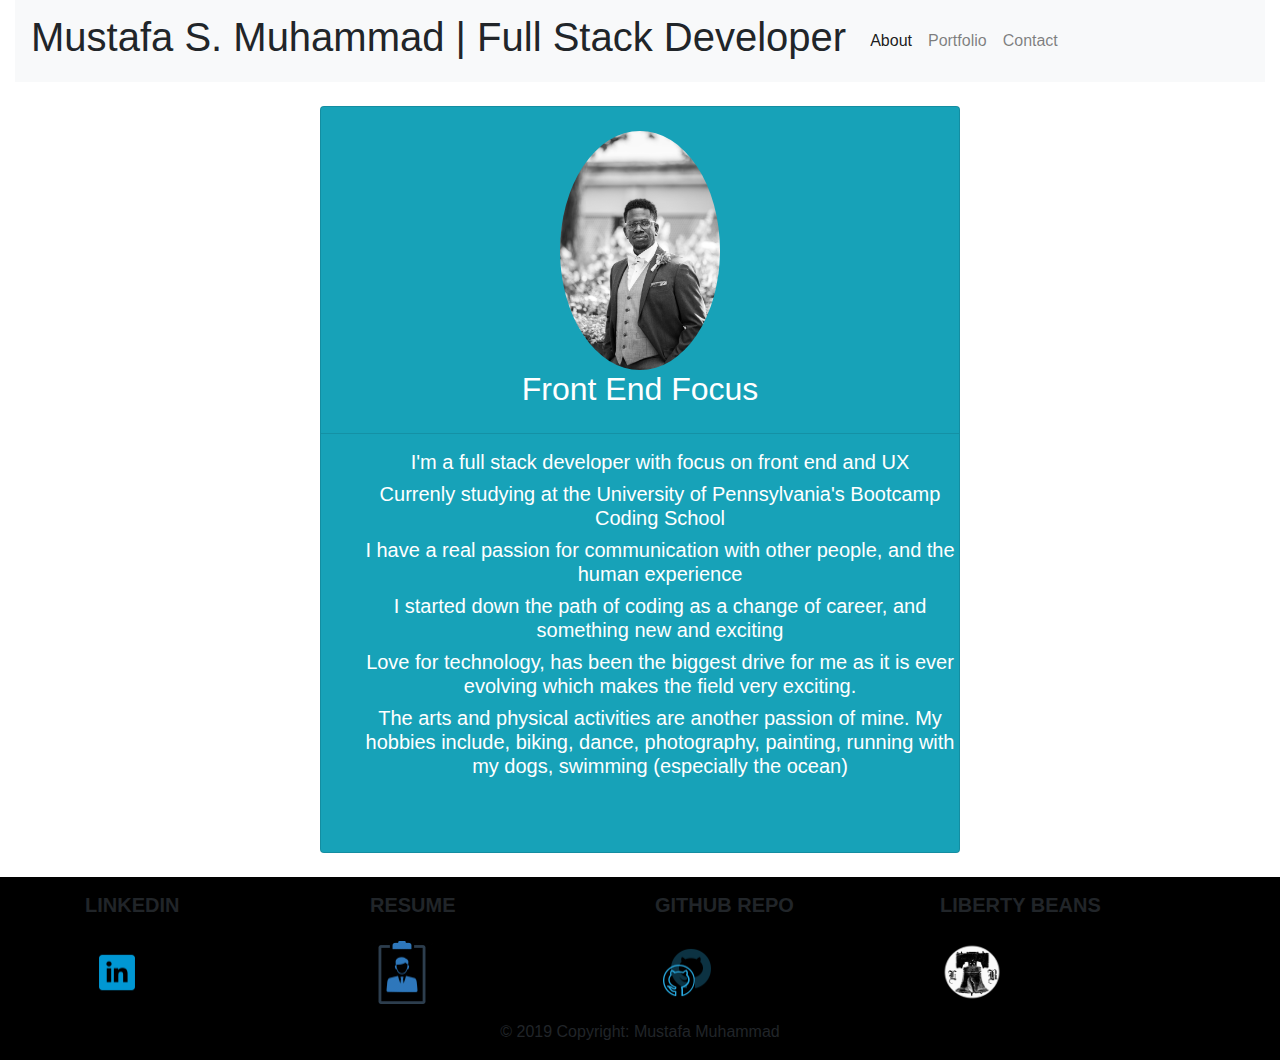
<file: index.html>
<!DOCTYPE html>
<html lang="en">

<head>
    <meta charset="UTF-8">
    <meta name="viewport" content="width=device-width, initial-scale=1.0">
    <meta http-equiv="X-UA-Compatible" content="ie=edge">
    <link rel="stylesheet" href="https://stackpath.bootstrapcdn.com/bootstrap/4.3.1/css/bootstrap.min.css"
        integrity="sha384-ggOyR0iXCbMQv3Xipma34MD+dH/1fQ784/j6cY/iJTQUOhcWr7x9JvoRxT2MZw1T" crossorigin="anonymous">
    <script src="https://code.jquery.com/jquery-3.3.1.slim.min.js"
        integrity="sha384-q8i/X+965DzO0rT7abK41JStQIAqVgRVzpbzo5smXKp4YfRvH+8abtTE1Pi6jizo"
        crossorigin="anonymous"></script>
    <script src="https://cdnjs.cloudflare.com/ajax/libs/popper.js/1.14.7/umd/popper.min.js"
        integrity="sha384-UO2eT0CpHqdSJQ6hJty5KVphtPhzWj9WO1clHTMGa3JDZwrnQq4sF86dIHNDz0W1"
        crossorigin="anonymous"></script>
    <script src="https://stackpath.bootstrapcdn.com/bootstrap/4.3.1/js/bootstrap.min.js"
        integrity="sha384-JjSmVgyd0p3pXB1rRibZUAYoIIy6OrQ6VrjIEaFf/nJGzIxFDsf4x0xIM+B07jRM"
        crossorigin="anonymous"></script>

    <link rel="stylesheet" href="https://stackpath.bootstrapcdn.com/bootstrap/4.3.1/css/bootstrap.min.css">
    <script src="https://stackpath.bootstrapcdn.com/bootstrap/4.3.1/js/bootstrap.bundle.min.js"></script>
    <script src="https://cdnjs.cloudflare.com/ajax/libs/jquery/3.4.1/jquery.slim.min.js"></script>
    <link href="https://fonts.googleapis.com/css?family=Montserrat:400,700" rel="stylesheet" type="text/css">
    <link href="https://fonts.googleapis.com/css?family=Lato:400,700,400italic,700italic" rel="stylesheet"
        type="text/css">
    <link rel="stylesheet" type="text/css" href="assets/css/style.css">
    <title>About | Mustafa Muhammad</title>
</head>

<body>

    <div class="container-fluid">
        <nav class="navbar navbar-expand-xl navbar-light bg-light">
            <a class="navbar-brand">
                <h1>Mustafa S. Muhammad | Full Stack Developer</h1>
            </a>
            <button class="navbar-toggler" type="button" data-toggle="collapse" data-target="#navbarNav"
                aria-controls="navbarNav" aria-expanded="false" aria-label="Toggle navigation">
                <span class="navbar-toggler-icon"></span>
            </button>
            <div class="collapse navbar-collapse" id="navbarNav">
                <ul class="navbar-nav">
                    <li class="nav-item active">
                        <a class="nav-link" href="#">About<span class="sr-only">(current)</span></a>
                    </li>
                    <li class="nav-item">
                        <a class="nav-link" href="portfolio.html">Portfolio</a>
                    </li>
                    </li>
                    <li class="nav-item">
                        <a class="nav-link" href="contact.html">Contact</a>
                    </li>
                    <li class="nav-item">
                        <a class="nav-link disabled" href="#" tabindex="-1" aria-disabled="true"></a>
                    </li>
                </ul>
            </div>
        </nav>

        <br>

        <!-- <div class="container-fluid"> -->
        <center>
            <div class="card text-white bg-info" style="width: 40rem;">
                <br>
                <center>
                    <img src="assets/images/K&M-43.jpg" class="rounded-circle" class="auth-image"
                        alt="Mustafa S Muhammad">
                    <h2>Front End Focus</h2>
                </center>

                <hr>

                <ul>

                    <h5>I'm a full stack developer with focus on front end and UX</h5>


                    <h5>Currenly studying at the University of Pennsylvania's Bootcamp Coding School</h5>


                    <h5>I have a real passion for communication with other people, and the human experience</h5>


                    <h5>I started down the path of coding as a change of career, and something new and exciting</h5>


                    <h5>Love for technology, has been the biggest drive for me as it is ever evolving which makes
                        the field very exciting.</h5>



                    <h5>The arts and physical activities are another passion of mine. My hobbies include, biking,
                        dance, photography, painting, running with my dogs, swimming (especially the ocean)</h5>

                </ul>

                <div style="height: 50px"></div>
            </div>
        </center>
    </div>

    <br>

    <footer class="page-footer font-small indigo">
        <div class="container text-center text-md-left">
            <div class="row">

                <div class="col-md-3 mx-auto">
                    <h5 class="font-weight-bold text-uppercase mt-3 mb-4">LinkedIn</h5>
                    <a href="https://www.linkedin.com/in/mustafamuhammad81/">
                        <img border="0" alt="LinkedIn" src="assets/images/linkedin logo.png" width="50" height="50">
                    </a>
                </div>

                <hr class="clearfix w-100 d-md-none">

                <div class="col-md-3 mx-auto">
                    <h5 class="font-weight-bold text-uppercase mt-3 mb-4">Resume</h5>
                    <a href="Mustafa S Muhammad Resume word.pdf"><img border="0" alt="LinkedIn"
                            src="assets/images/resume icon1.png" width="50" height="50">
                    </a>
                </div>

                <hr class="clearfix w-100 d-md-none">

                <div class="col-md-3 mx-auto">
                    <h5 class="font-weight-bold text-uppercase mt-3 mb-4">GitHub Repo</h5>
                    <a href="https://github.com/KrisMooseVisual"><img border="0" alt="LinkedIn"
                            src="assets/images/my GitHub.png" width="50" height="50">
                    </a>
                </div>

                <hr class="clearfix w-100 d-md-none">

                <div class="col-md-3 mx-auto">
                    <h5 class="font-weight-bold text-uppercase mt-3 mb-4">Liberty Beans</h5>
                    <a href="https://young-forest-75020.herokuapp.com/"><img border="0" alt="LinkedIn"
                            src="assets/images/1 LBlogo.png" width="50" height="50">
                    </a>
                </div>
            </div>
        </div>

        <div class="footer-copyright text-center py-3">© 2019 Copyright: Mustafa Muhammad
        </div>
    </footer>

</body>

</html>
</file>
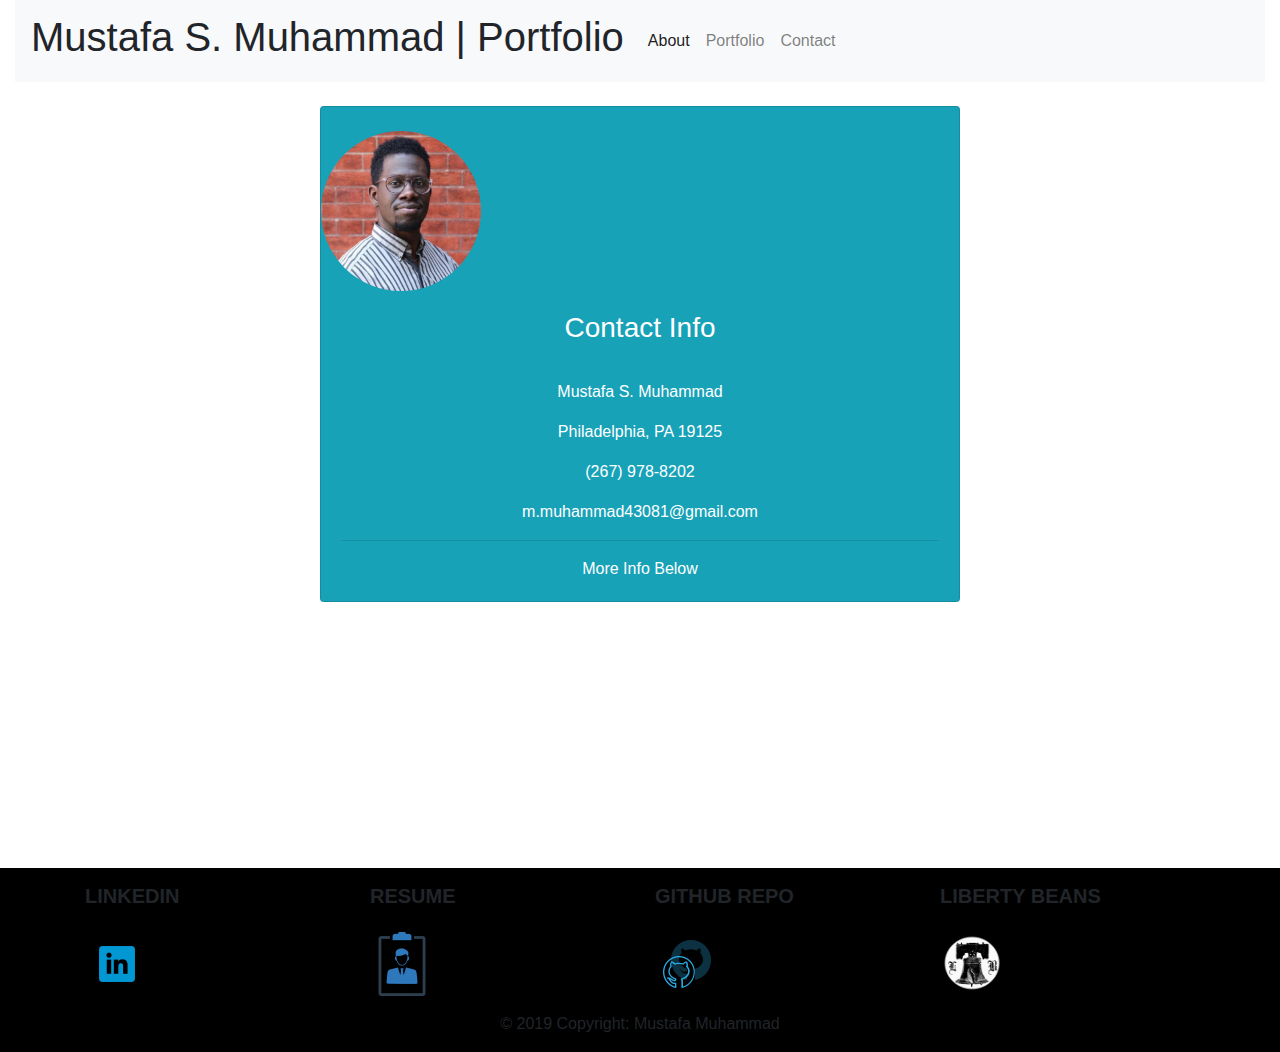
<file: contact.html>
<!doctype html>
<html lang="en-us">

<head>
  <meta charset="UTF-8">
  <meta name="viewport" content="width=device-width, initial-scale=1.0">
  <meta http-equiv="X-UA-Compatible" content="ie=edge">
  <link rel="stylesheet" href="https://stackpath.bootstrapcdn.com/bootstrap/4.3.1/css/bootstrap.min.css"
    integrity="sha384-ggOyR0iXCbMQv3Xipma34MD+dH/1fQ784/j6cY/iJTQUOhcWr7x9JvoRxT2MZw1T" crossorigin="anonymous">
  <script src="https://code.jquery.com/jquery-3.3.1.slim.min.js"
    integrity="sha384-q8i/X+965DzO0rT7abK41JStQIAqVgRVzpbzo5smXKp4YfRvH+8abtTE1Pi6jizo"
    crossorigin="anonymous"></script>
  <script src="https://cdnjs.cloudflare.com/ajax/libs/popper.js/1.14.7/umd/popper.min.js"
    integrity="sha384-UO2eT0CpHqdSJQ6hJty5KVphtPhzWj9WO1clHTMGa3JDZwrnQq4sF86dIHNDz0W1"
    crossorigin="anonymous"></script>
  <script src="https://stackpath.bootstrapcdn.com/bootstrap/4.3.1/js/bootstrap.min.js"
    integrity="sha384-JjSmVgyd0p3pXB1rRibZUAYoIIy6OrQ6VrjIEaFf/nJGzIxFDsf4x0xIM+B07jRM"
    crossorigin="anonymous"></script>

  <link rel="stylesheet" href="https://stackpath.bootstrapcdn.com/bootstrap/4.3.1/css/bootstrap.min.css">
  <script src="https://stackpath.bootstrapcdn.com/bootstrap/4.3.1/js/bootstrap.bundle.min.js"></script>
  <script src="https://cdnjs.cloudflare.com/ajax/libs/jquery/3.4.1/jquery.slim.min.js"></script>
  <link href="https://fonts.googleapis.com/css?family=Montserrat:400,700" rel="stylesheet" type="text/css">
  <link href="https://fonts.googleapis.com/css?family=Lato:400,700,400italic,700italic" rel="stylesheet"
    type="text/css">
  <link rel="stylesheet" type="text/css" href="assets/css/style.css">
  <title>Contact| Mustafa Muhammad</title>
</head>

<body>

  <div class="container-fluid">
    <nav class="navbar navbar-expand-xl navbar-light bg-light">
      <a class="navbar-brand">
        <h1>Mustafa S. Muhammad | Portfolio</h1>
      </a>
      <button class="navbar-toggler" type="button" data-toggle="collapse" data-target="#navbarNav"
        aria-controls="navbarNav" aria-expanded="false" aria-label="Toggle navigation">
        <span class="navbar-toggler-icon"></span>
      </button>
      <div class="collapse navbar-collapse" id="navbarNav">
        <ul class="navbar-nav">
          <li class="nav-item active">
            <a class="nav-link" href="index.html">About<span class="sr-only">(current)</span></a>
          </li>
          <li class="nav-item">
            <a class="nav-link" href="#">Portfolio</a>
          </li>
          </li>
          <li class="nav-item">
            <a class="nav-link" href="contact.html">Contact</a>
          </li>
          <li class="nav-item">
            <a class="nav-link disabled" href="#" tabindex="-1" aria-disabled="true"></a>
          </li>
        </ul>
      </div>
    </nav>

    <br>

    <center>
      <div class="card text-white bg-info mb-3" style="width: 40rem;">
        <br>
        <img src="assets/images/headshot regular.jpg" class="rounded-circle" alt="headShotRegular" class="card-img-top"
          alt="headShotRegular">
        <div class="card-body">
          <h3 class="card-title">Contact Info</h3>
          <br>
          <p class="card-text">Mustafa S. Muhammad</p>
          <p class="card-text">Philadelphia, PA 19125</p>
          <p class="card-text">(267) 978-8202</p>
          <p class="card-text">m.muhammad43081@gmail.com</p>
          <hr>
          <p class="card-text">More Info Below</p>
        </div>
      </div>
    </center>

  </div>


  <div style="height: 250px"></div>


  <footer class="page-footer font-small indigo">
    <div class="container text-center text-md-left">
      <div class="row">

        <div class="col-md-3 mx-auto">
          <h5 class="font-weight-bold text-uppercase mt-3 mb-4">LinkedIn</h5>
          <a href="https://www.linkedin.com/in/mustafamuhammad81/">
            <img border="0" alt="LinkedIn" src="assets/images/linkedin logo.png" width="50" height="50">
          </a>
        </div>

        <hr class="clearfix w-100 d-md-none">

        <div class="col-md-3 mx-auto">
          <h5 class="font-weight-bold text-uppercase mt-3 mb-4">Resume</h5>
          <a href="Mustafa S Muhammad Resume word.pdf"><img border="0" alt="LinkedIn"
              src="assets/images/resume icon1.png" width="50" height="50">
          </a>
        </div>

        <hr class="clearfix w-100 d-md-none">

        <div class="col-md-3 mx-auto">
          <h5 class="font-weight-bold text-uppercase mt-3 mb-4">GitHub Repo</h5>
          <a href="https://github.com/KrisMooseVisual"><img border="0" alt="LinkedIn" src="assets/images/my GitHub.png"
              width="50" height="50">
          </a>
        </div>

        <hr class="clearfix w-100 d-md-none">

        <div class="col-md-3 mx-auto">
          <h5 class="font-weight-bold text-uppercase mt-3 mb-4">Liberty Beans</h5>
          <a href="https://young-forest-75020.herokuapp.com/"><img border="0" alt="LinkedIn"
              src="assets/images/1 LBlogo.png" width="50" height="50">
          </a>
        </div>

      </div>
    </div>

    <div class="footer-copyright text-center py-3">© 2019 Copyright: Mustafa Muhammad
    </div>


  </footer>
</body>

</html>
</file>
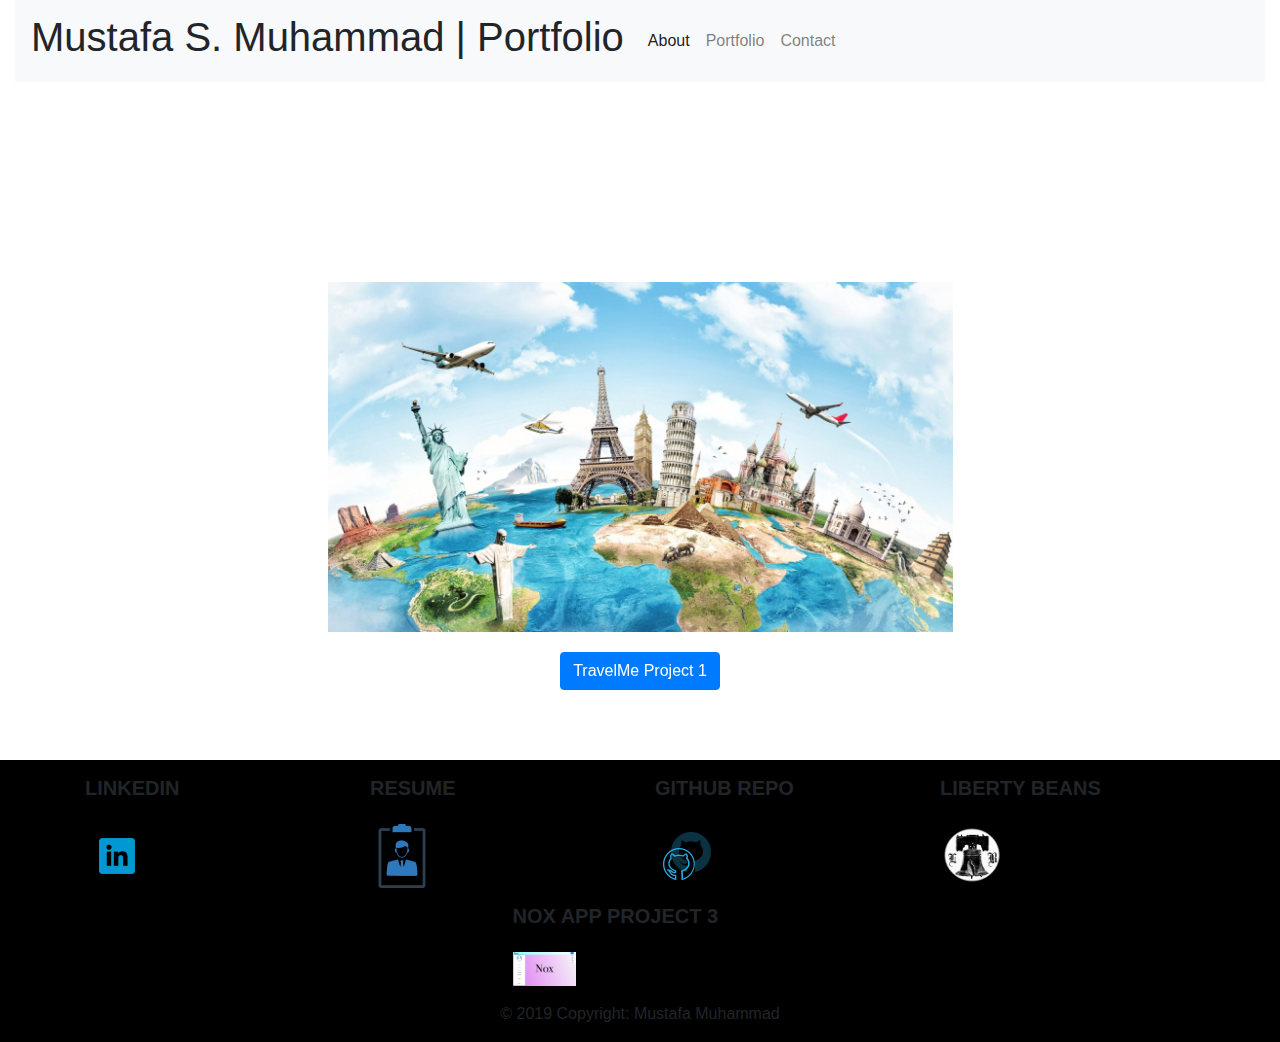
<file: portfolio.html>
<!DOCTYPE html>
<html lang="en">

<head>
    <meta charset="UTF-8">
    <meta name="viewport" content="width=device-width, initial-scale=1.0">
    <meta http-equiv="X-UA-Compatible" content="ie=edge">
    <link rel="stylesheet" href="https://stackpath.bootstrapcdn.com/bootstrap/4.3.1/css/bootstrap.min.css"
        integrity="sha384-ggOyR0iXCbMQv3Xipma34MD+dH/1fQ784/j6cY/iJTQUOhcWr7x9JvoRxT2MZw1T" crossorigin="anonymous">
    <script src="https://code.jquery.com/jquery-3.3.1.slim.min.js"
        integrity="sha384-q8i/X+965DzO0rT7abK41JStQIAqVgRVzpbzo5smXKp4YfRvH+8abtTE1Pi6jizo"
        crossorigin="anonymous"></script>
    <script src="https://cdnjs.cloudflare.com/ajax/libs/popper.js/1.14.7/umd/popper.min.js"
        integrity="sha384-UO2eT0CpHqdSJQ6hJty5KVphtPhzWj9WO1clHTMGa3JDZwrnQq4sF86dIHNDz0W1"
        crossorigin="anonymous"></script>
    <script src="https://stackpath.bootstrapcdn.com/bootstrap/4.3.1/js/bootstrap.min.js"
        integrity="sha384-JjSmVgyd0p3pXB1rRibZUAYoIIy6OrQ6VrjIEaFf/nJGzIxFDsf4x0xIM+B07jRM"
        crossorigin="anonymous"></script>

    <link rel="stylesheet" href="https://stackpath.bootstrapcdn.com/bootstrap/4.3.1/css/bootstrap.min.css">
    <script src="https://stackpath.bootstrapcdn.com/bootstrap/4.3.1/js/bootstrap.bundle.min.js"></script>
    <script src="https://cdnjs.cloudflare.com/ajax/libs/jquery/3.4.1/jquery.slim.min.js"></script>
    <link href="https://fonts.googleapis.com/css?family=Montserrat:400,700" rel="stylesheet" type="text/css">
    <link href="https://fonts.googleapis.com/css?family=Lato:400,700,400italic,700italic" rel="stylesheet"
        type="text/css">
    <link rel="stylesheet" type="text/css" href="assets/css/style.css">
    <title>Portfolio | Mustafa Muhammad</title>
</head>

<body>
    <div class="container-fluid">
        <nav class="navbar navbar-expand-xl navbar-light bg-light">
            <a class="navbar-brand">
                <h1>Mustafa S. Muhammad | Portfolio</h1>
            </a>
            <button class="navbar-toggler" type="button" data-toggle="collapse" data-target="#navbarNav"
                aria-controls="navbarNav" aria-expanded="false" aria-label="Toggle navigation">
                <span class="navbar-toggler-icon"></span>
            </button>
            <div class="collapse navbar-collapse" id="navbarNav">
                <ul class="navbar-nav">
                    <li class="nav-item active">
                        <a class="nav-link" href="index.html">About<span class="sr-only">(current)</span></a>
                    </li>
                    <li class="nav-item">
                        <a class="nav-link" href="#">Portfolio</a>
                    </li>
                    </li>
                    <li class="nav-item">
                        <a class="nav-link" href="contact.html">Contact</a>
                    </li>
                    <li class="nav-item">
                        <a class="nav-link disabled" href="#" tabindex="-1" aria-disabled="true"></a>
                    </li>
                </ul>
            </div>
        </nav>

        <div style="height: 200px"></div>

        <center>
            <div id="carouselExampleControls" class="carousel slide" data-ride="carousel">
                <div class="carousel-inner">
                    <div class="carousel-item active">
                        <img class="d-block w-50" src="assets/images/travelMe.jpg" alt="First slide"
                            class="card-img-top" alt="project1" style="width:350px;height:350px;">
                        <div class="card-body">
                            <center>
                                <a href="https://krismoosevisual.github.io/Project1/" class="btn btn-primary">TravelMe
                                    Project 1</a>
                            </center>
                        </div>
                    </div>

                    <div class="carousel-item">
                        <img class="d-block w-50" src="assets/images/1 LBlogo.png" alt="Second slide"
                            class="card-img-top" alt="project2" style="width:3250px;height:350px;">
                        <div class="card-body">
                            <center>
                                <a href="https://young-forest-75020.herokuapp.com/" class="btn btn-primary">Liberty
                                    Beans Project 2</a>
                            </center>
                        </div>
                    </div>

                    <div class="carousel-item">
                        <img class="d-block w-50" src="assets/images/backgroundpic.jpg" alt="Third slide"
                            class="card-img-top" alt="Word Guess" style="width:350px;height:350px;">
                        <div class="card-body">
                            <center>
                                <a href="https://krismoosevisual.github.io/Giphy-Homework-6/"
                                    class="btn btn-primary">Giphy
                                    Project</a>
                            </center>
                        </div>
                    </div>

                    <div class="carousel-item">
                        <img class="d-block w-50" src="assets/images/gems.jpg" alt="Fourth slide"
                            class="card-img-top" alt="gemCollector" style="width:350px;height:350px;">
                        <div class="card-body">
                            <center>
                                <a href="https://krismoosevisual.github.io/Unit-4-Game/"
                                    class="btn btn-primary">Gem Collector</a>
                            </center>
                        </div>
                    </div>

                    <div class="carousel-item">
                        <img class="d-block w-50" src="assets/images/google-icon.png" alt="Fourth slide"
                            class="card-img-top" alt="googleBooks" style="width:350px;height:350px;">
                        <div class="card-body">
                            <center>
                                <a href="https://book-search-google-app.herokuapp.com/" class="btn btn-primary">Google Books Search
                                    App</a>
                            </center>
                        </div>
                    </div>

                    <a class="carousel-control-prev" href="#carouselExampleControls" role="button" data-slide="prev">
                        <span class="carousel-control-prev-icon" aria-hidden="true"></span>
                        <span class="sr-only">Previous</span>
                    </a>
                    <a class="carousel-control-next" href="#carouselExampleControls" role="button" data-slide="next">
                        <span class="carousel-control-next-icon" aria-hidden="true"></span>
                        <span class="sr-only">Next</span>
                    </a>

                </div>
            </div>
        </center>
    </div>

    <div style="height: 50px"></div>

    <footer class="page-footer font-small indigo">
        <div class="container text-center text-md-left">
            <div class="row">

                <div class="col-md-3 mx-auto">
                    <h5 class="font-weight-bold text-uppercase mt-3 mb-4">LinkedIn</h5>
                    <a href="https://www.linkedin.com/in/mustafamuhammad81/">
                        <img border="0" alt="LinkedIn" src="assets/images/linkedin logo.png" width="50" height="50">
                    </a>
                </div>

                <hr class="clearfix w-100 d-md-none">

                <div class="col-md-3 mx-auto">
                    <h5 class="font-weight-bold text-uppercase mt-3 mb-4">Resume</h5>
                    <a href="Mustafa S Muhammad Resume word.pdf"><img border="0" alt="LinkedIn"
                            src="assets/images/resume icon1.png" width="50" height="50">
                    </a>
                </div>

                <hr class="clearfix w-100 d-md-none">

                <div class="col-md-3 mx-auto">
                    <h5 class="font-weight-bold text-uppercase mt-3 mb-4">GitHub Repo</h5>
                    <a href="https://github.com/KrisMooseVisual"><img border="0" alt="LinkedIn"
                            src="assets/images/my GitHub.png" width="50" height="50">
                    </a>
                </div>

                <hr class="clearfix w-100 d-md-none">

                <div class="col-md-3 mx-auto">
                    <h5 class="font-weight-bold text-uppercase mt-3 mb-4">Liberty Beans</h5>
                    <a href="https://young-forest-75020.herokuapp.com/"><img border="0" alt="LinkedIn"
                            src="assets/images/1 LBlogo.png" width="50" height="50">
                    </a>
                </div>

                <hr class="clearfix w-100 d-md-none">

                <div class="col-md-3 mx-auto">
                    <h5 class="font-weight-bold text-uppercase mt-3 mb-4">Nox App Project 3</h5>
                    <a href="https://nox2.herokuapp.com/login"><img border="0" alt="LinkedIn"
                            src="assets/images/Noxapp.png" width="50" height="50">
                    </a>
                </div>
            </div>
        </div>

        <div class="footer-copyright text-center py-3">© 2019 Copyright: Mustafa Muhammad
        </div>
    </footer>



</body>

</html>
</file>
<file: assets/css/style.css>
.selector {
  /* Positioning */
  position: absolute;
  z-index: 10;
  top: 0;
  right: 0;
}



img {
  width: 25%; height: auto;
}


body {
  background: url('https://source.unsplash.com/twukN12EN7c/1920x1080') no-repeat center center fixed;
  -webkit-background-size: cover;
  -moz-background-size: cover;
  background-size: cover;
  -o-background-size: cover;
  
}
footer {
  background-color: rgb(0, 0, 0)
}

.slide-show-render-full .slide-content {
  height: 300px;
  width: 300px;
  }
</file>
